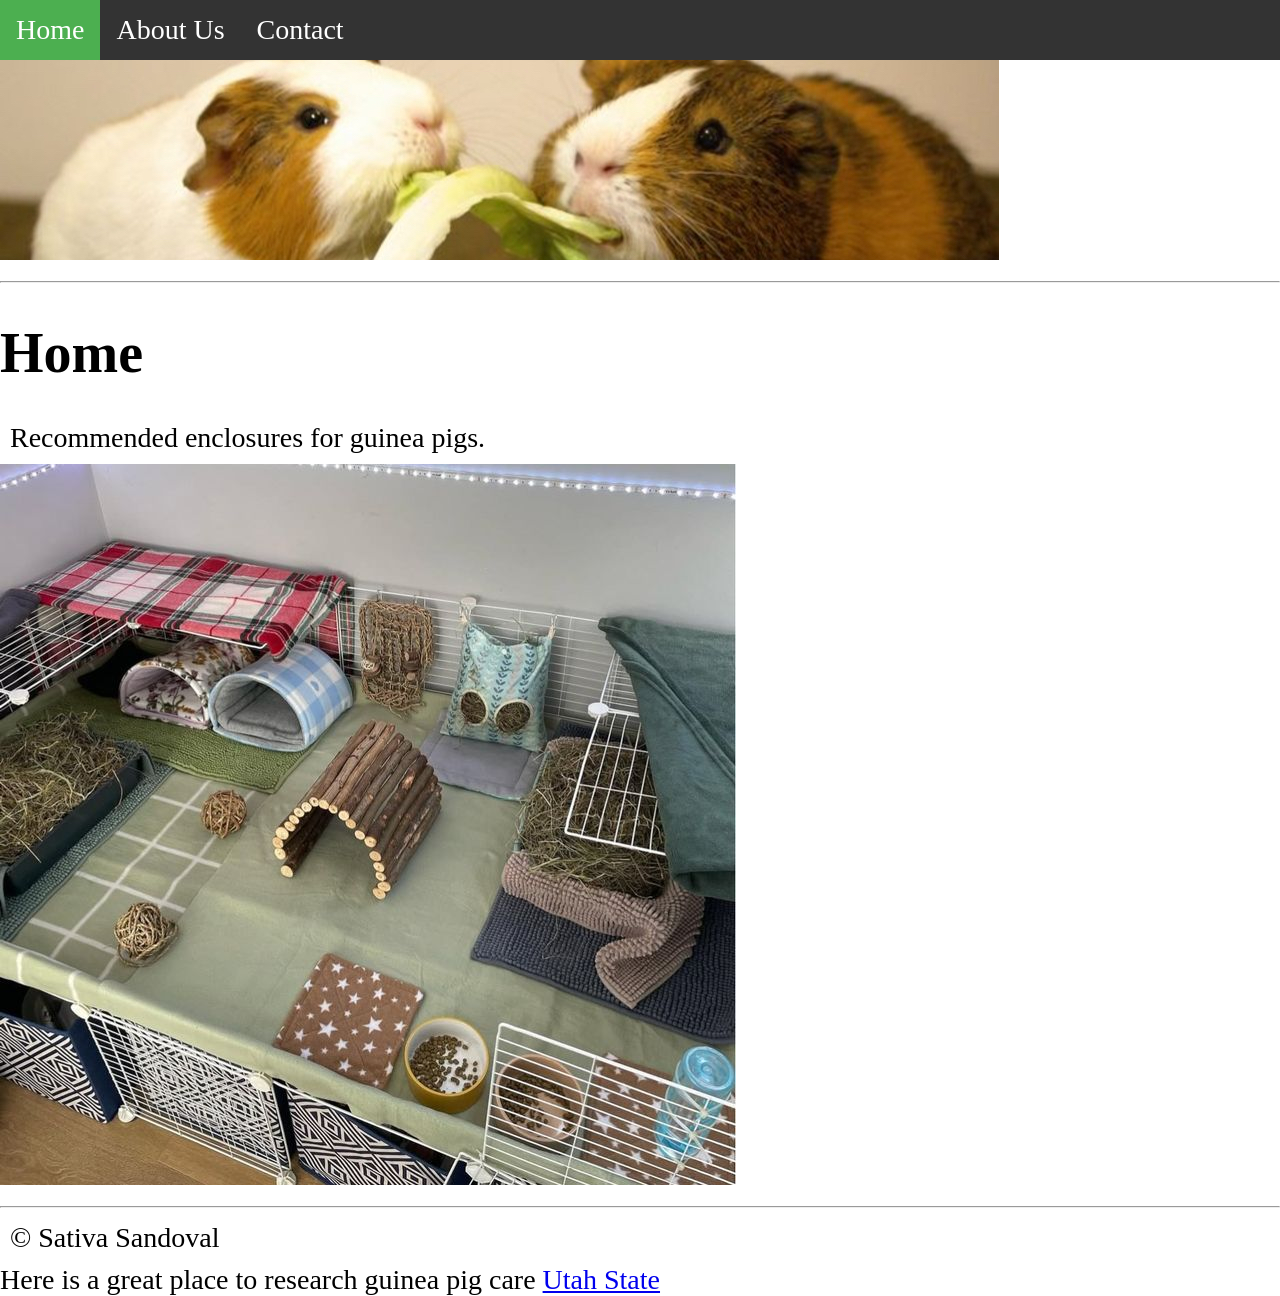
<file: index.html>
<!DOCTYPE html>
<html>
<head>
<link rel="stylesheet" href="css/style1.css">
<title>Guinea Pig Care: Home</title>
  <meta charset="UTF-8">
  <meta name="viewport" content="width=device-width, intial-scale=1.0">
  <meta name="description" content="Support healthy guinea pigs with proper care, nutrition and safe housing.">
  <meta name="keywords" content="Guinea Pig, Habitats, Necessities, Enrichment">
  <meta name="author" content="Sativa Sandoval">
</head>        
<body>
        
        <ul>
            <li><a class="active" href="index.html">Home</a></li>
            <li><a href="about.html">About Us</a></li>
            <li><a href="contact.html">Contact</a></li>
    </ul>
<img src="images/banner.jpg" alt="Banner image">
<hr>
  
<h1>Home</h1>
<p>Recommended enclosures for guinea pigs.</p>
  <img src="images/Guinea Pig Cages.jpg" alt="Guinea Pig Cage">
<hr>
  
<p>&copy; Sativa Sandoval </p>  
 Here is a great place to research guinea pig care <a href="http://usu.edu"> Utah State </a>
  
</body>
</html>
</file>
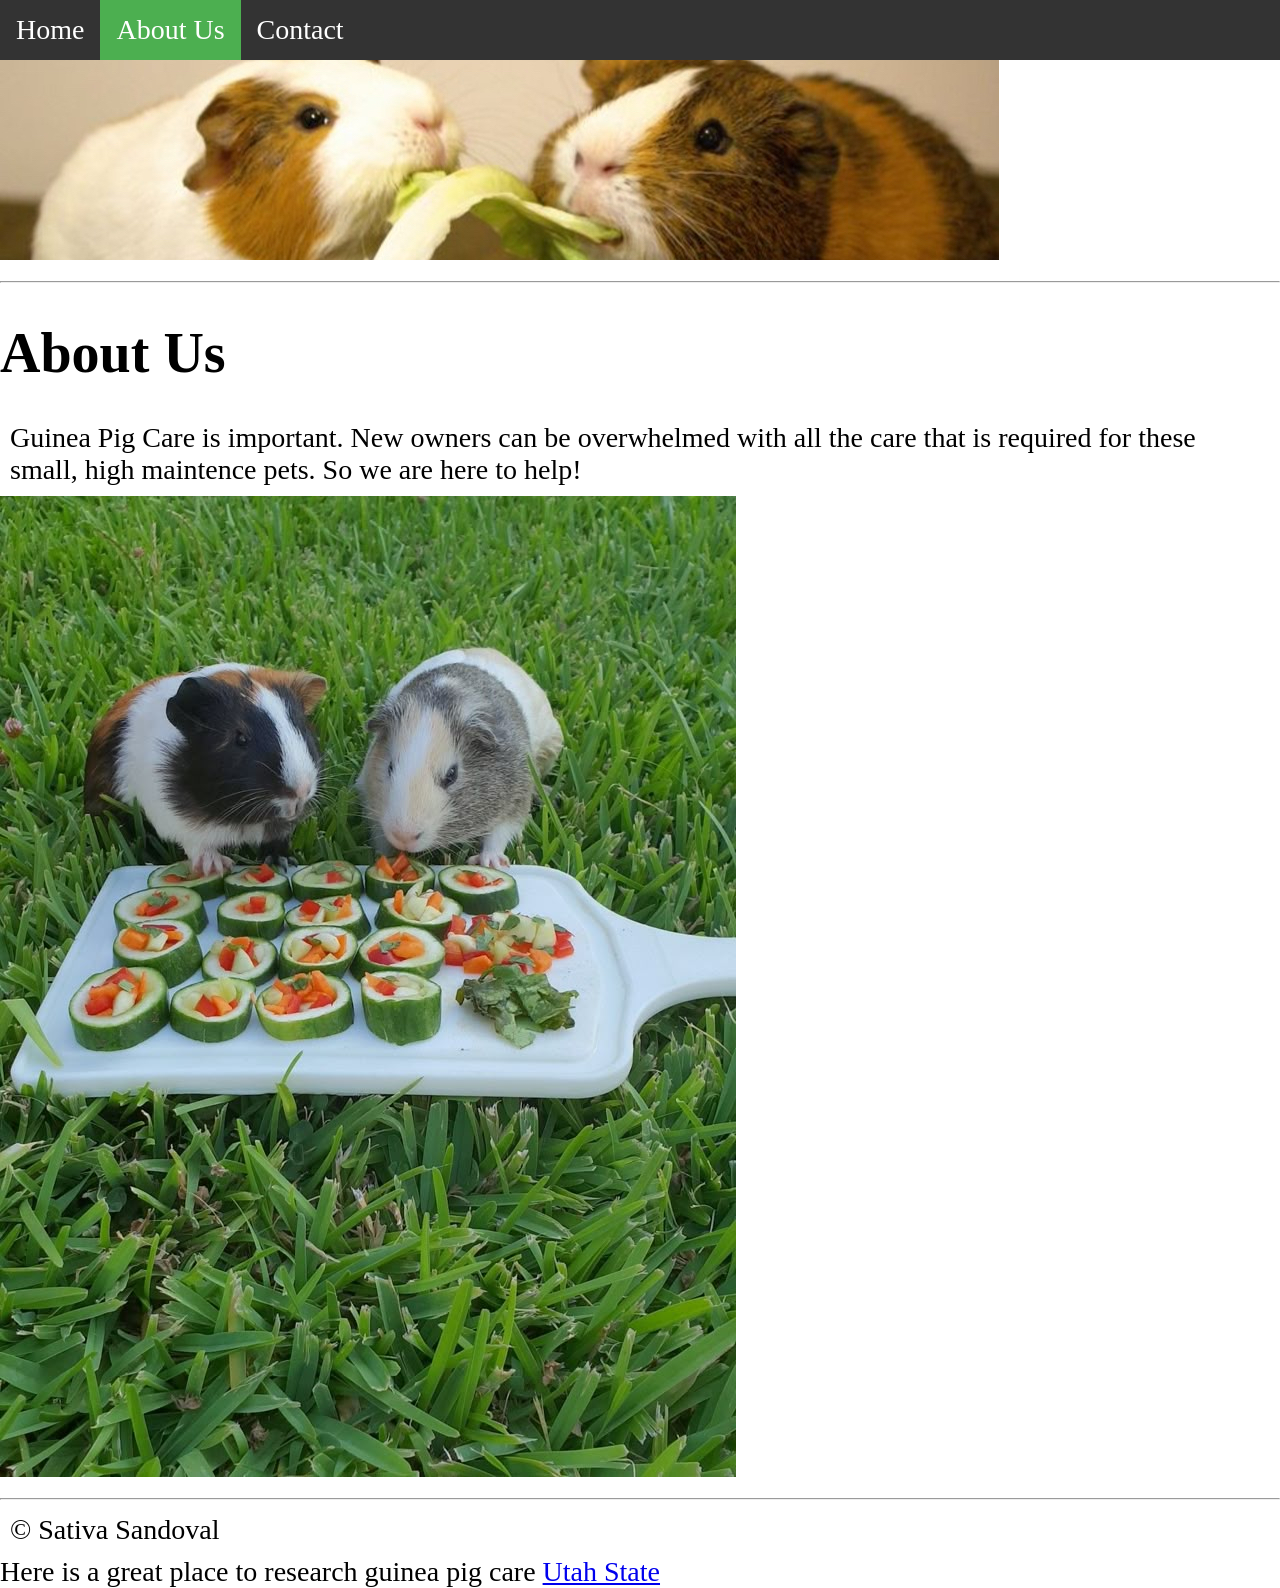
<file: about.html>
<!DOCTYPE html>
<html>
<head>
<link rel="stylesheet" href="css/style1.css">
<title>Guinea Pig Care: About Us</title>
  <meta charset="UTF-8">
  <meta name="viewport" content="width=device-width, intial-scale=1.0"> 
  <meta name="description" content="Our mission to help owners keep their pets healthy and happy.">
  <meta name="keywords" content="Pet Care Information, Guinea Pig Education, Small Pet Guide">
  <meta name="author" content="Sativa Sandoval">
</head>
<body>

        <ul>
            <li><a href="index.html">Home</a></li>
            <li><a class="active" href="about.html">About Us</a></li>
            <li><a href="contact.html">Contact</a></li>
    </ul>
<img src="images/banner.jpg" alt="Banner image">
<hr>
  
<h1>About Us</h1>
<p>Guinea Pig Care is important. New owners can be overwhelmed with all the care that is required for these small, high maintence pets. So we are here to help!</p>
  
  <img src="images/Guinea Pig Enrichment.jpg"><hr>

  <p>&copy; Sativa Sandoval </p>  
  Here is a great place to research guinea pig care <a href="http://usu.edu"> Utah State </a>
  
</body>
</html>
</file>
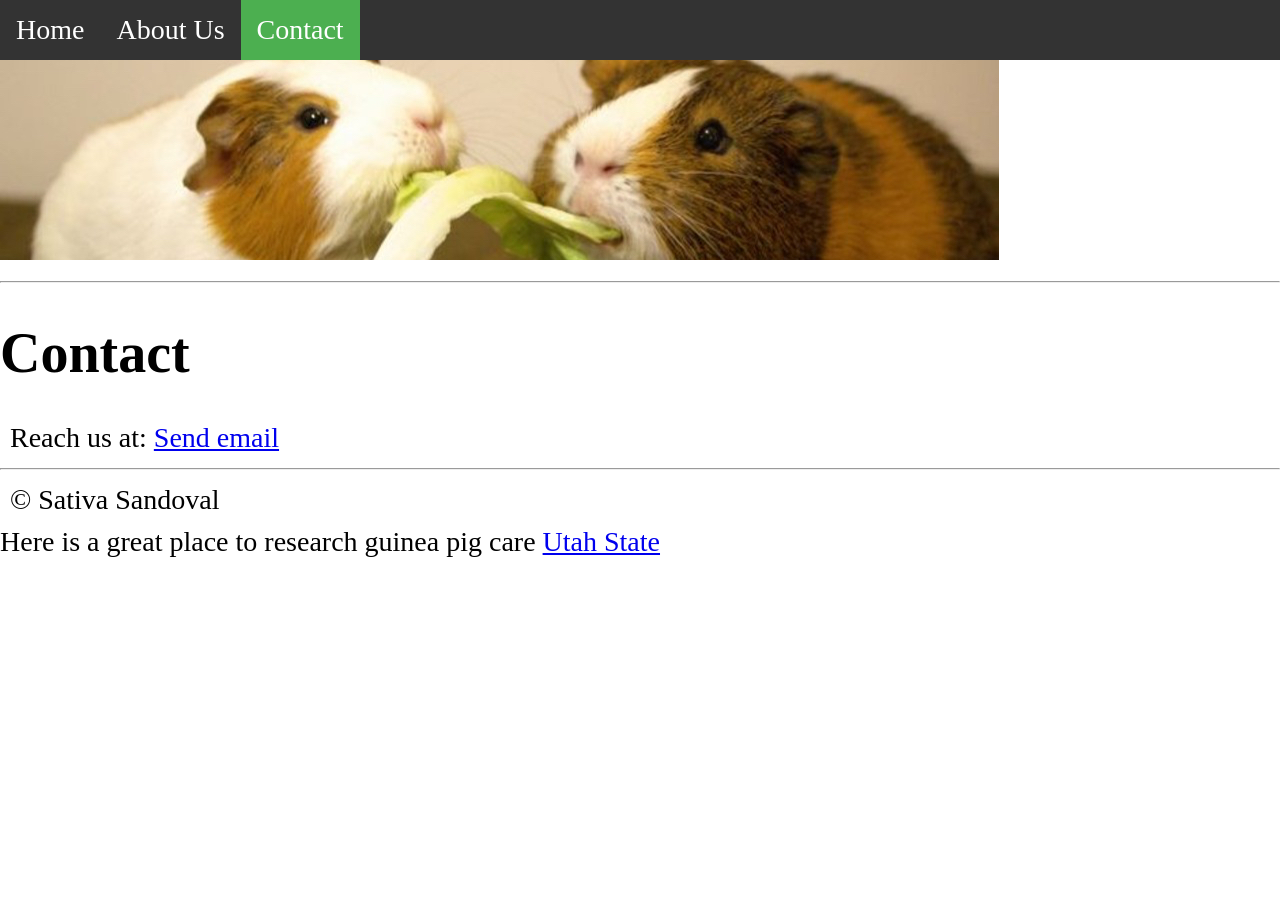
<file: contact.html>
<!DOCTYPE html>
<html>
<head>
<link rel="stylesheet" href="css/style1.css">
<title>Guinea Pig Care: Contact</title>
  <meta charset="UTF-8">
  <meta name="viewport" content="width=device-width, intial-scale=1.0">
  <meta name="description" content="Contact us via email with comment, questions, concerns.">
  <meta name="keywords" content="Guinea Pig Help, Questions, Support, Small Pet Care">
  <meta name="author" content="Sativa Sandoval">
</head>
<body>

        <ul>
            <li><a href="index.html">Home</a></li>
            <li><a href="about.html">About Us</a></li>
            <li><a class="active" href="contact.html">Contact</a></li>
    </ul>
<img src="images/banner.jpg" alt="Banner image">
<hr>
  
<h1>Contact</h1>
<p>Reach us at: <a href="mailto:someone@example.com">Send email</a></p>

<hr>

  <p>&copy; Sativa Sandoval </p>  
  Here is a great place to research guinea pig care <a href="http://usu.edu"> Utah State </a>
  
</body>
</html>
</file>
<file: css/style1.css>
body {
  margin: 0;
  padding: 0;
  font-size: 28px;
}

h2, p {
  margin: 10px;
}

ul {
  list-style-type: none;
  margin: 0;
  padding: 0;
  overflow: hidden;
  background-color: #333333;
  position: sticky;
  top: 0;
}

ul li {
  float: left;
}

ul li a {
  display: block;
  color: white;
  text-align: center;
  padding: 14px 16px;
  text-decoration: none;
}

ul li a:hover {
  background-color: #111111;
}

ul li a.active {
  background-color: #4CAF50;
}
</file>
